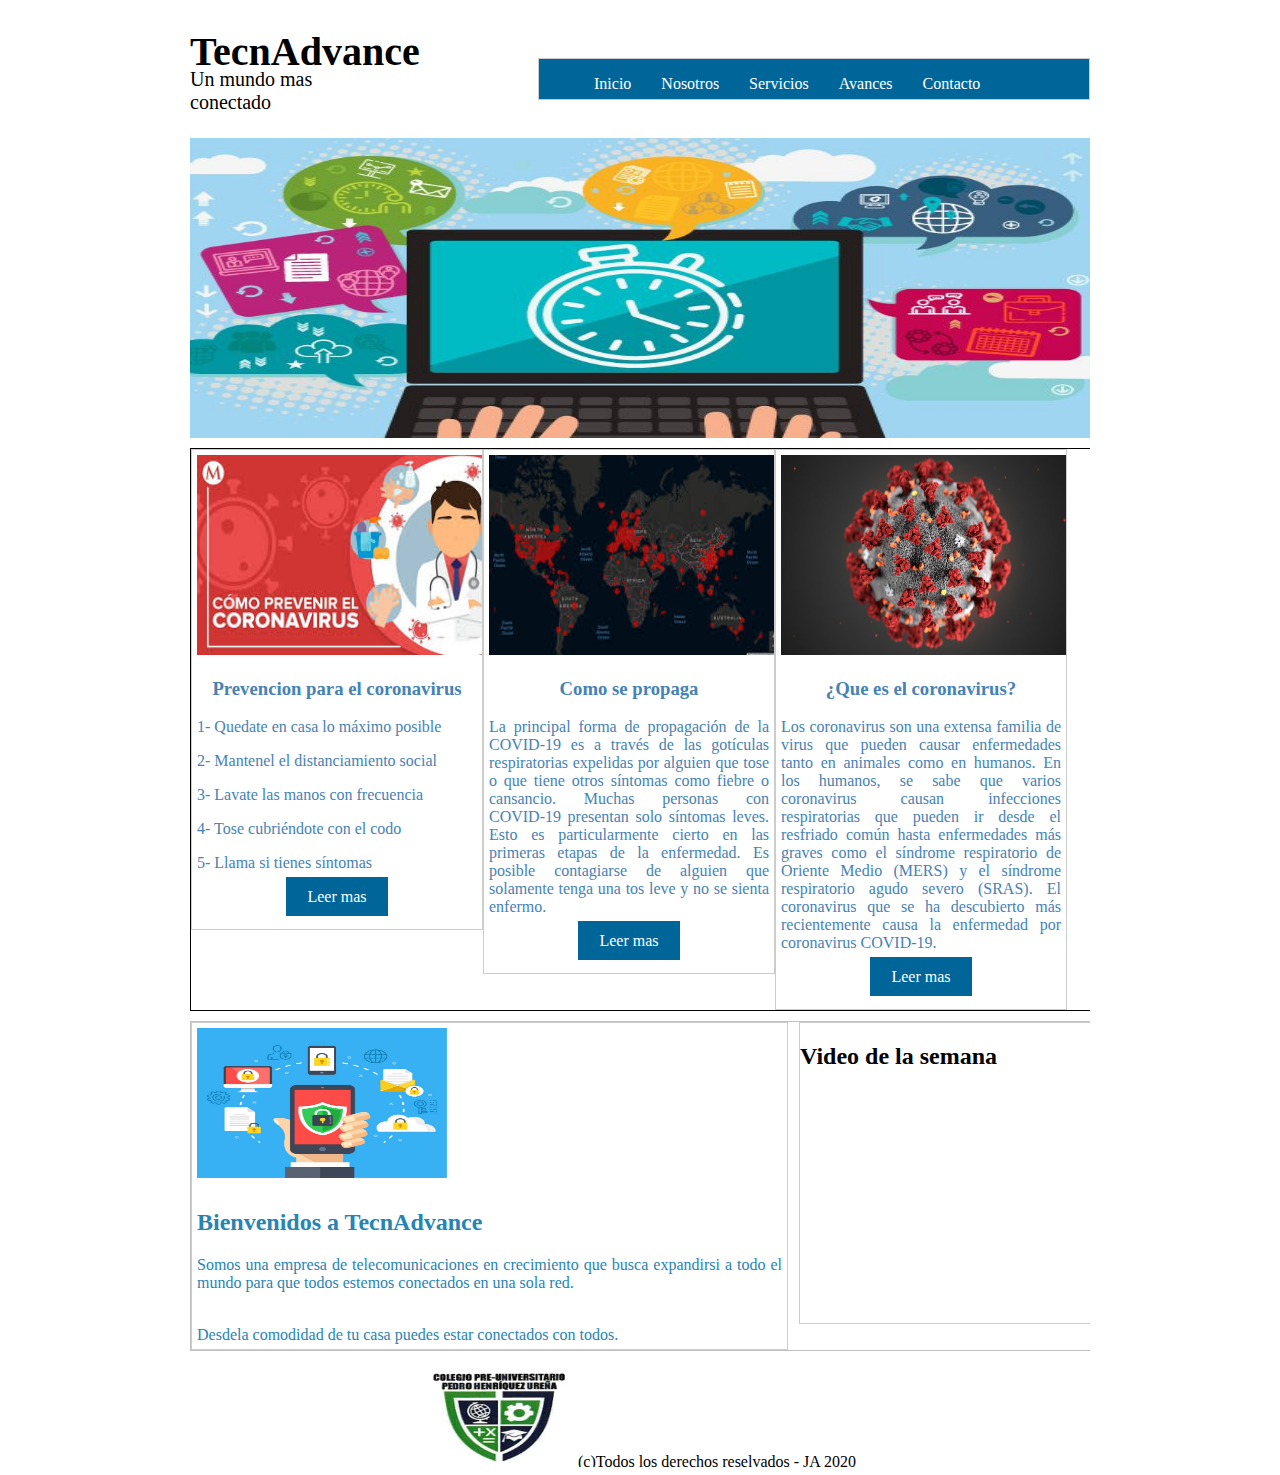
<file: index.html>
<!DOCTYPE html>
<html>
<head>
	<title>TecnAdvance</title>
	<link rel="stylesheet" type="text/css" href="css/Estilo.css">
</head>

<body>
	<div id=principal>
		<header>
			<div id="logo">


				<h2 class="Titulo">TecnAdvance</h2>
				<p class="Sub-titulo">Un mundo mas conectado</p>

			</div>

			<nav class="menu">
				<ul>
					<li><a href="index.html">Inicio</a></li>
					<li><a href="index2.html">Nosotros</a></li>
					<li><a href="index3.html">Servicios</a></li>
					<li><a href="index4.html">Avances</a></li>
					<li><a href="index5.html">Contacto</a></li>
				

				</ul>
			</nav>
		</header>

		<section id="slide">
			<img src="img/comput.jpg" width="900" height="300">
		</section>

		<section id="categorias">
			<section class="uno">
				<img src="img/prevencion.jpg" width="290" height="200">
						
						<h3>Prevencion para el coronavirus</h3>

						<p class="parrafo">1- Quedate en casa lo máximo posible</p>
						<p class="parrafo">2- Mantenel el distanciamiento social</p>  
                        <p class="parrafo">3- Lavate las manos con frecuencia</p>
                        <p class="parrafo">4- Tose cubriéndote con el codo</p>
                        <p class="parrafo"> 5- Llama si tienes síntomas</p>
                           
                           <a target="blank" href="https://www.who.int/es/emergencies/diseases/novel-coronavirus-2019/advice-for-public"class="Leer-mas">Leer mas</a><br><br>

			</section>

			<section class="dos">
				<img src="img/mapamundi.jpg" width="290" height="200">

				<h3>Como se propaga</h3>

				<p class="parrafo">La principal forma de propagación de la COVID‑19 es a través de las gotículas respiratorias expelidas por alguien que tose o que tiene otros síntomas como fiebre o cansancio. Muchas personas con COVID‑19 presentan solo síntomas leves. Esto es particularmente cierto en las primeras etapas de la enfermedad. Es posible contagiarse de alguien que solamente tenga una tos leve y no se sienta enfermo. </p>

				<a target="blank" href="https://www.who.int/es/emergencies/diseases/novel-coronavirus-2019/advice-for-public/q-a-coronaviruses?gclid=CjwKCAjw2a32BRBXEiwAUcugiFbqooXy-Y5upOTOjkhsfGAnBHZKd8Qv5cINOCl6Bct41j3xrIv3zBoCOBkQAvD_BwE"class="Leer-mas">Leer mas</a><br><br>

			</section>
	  
			<section class="tres">
				<img src="img/coronavirus.jpg" width="290" height="200">

				<h3>¿Que es el coronavirus?</h3>

				<p class="parrafo">Los coronavirus son una extensa familia de virus que pueden causar enfermedades tanto en animales como en humanos. En los humanos, se sabe que varios coronavirus causan infecciones respiratorias que pueden ir desde el resfriado común hasta enfermedades más graves como el síndrome respiratorio de Oriente Medio (MERS) y el síndrome respiratorio agudo severo (SRAS). El coronavirus que se ha descubierto más recientemente causa la enfermedad por coronavirus COVID-19.</p>

				<a target="blank" href="https://www.who.int/es/emergencies/diseases/novel-coronavirus-2019/advice-for-public/q-a-coronaviruses?gclid=CjwKCAjw2a32BRBXEiwAUcugiFbqooXy-Y5upOTOjkhsfGAnBHZKd8Qv5cINOCl6Bct41j3xrIv3zBoCOBkQAvD_BwE"class="Leer-mas">Leer mas</a><br><br>


			</section>

			
		</section><!--/categorias-->

		<section id="info">
			<section id="izq">
				<img src="img/CELULAR.jpg" width="250" height="150" class="img">
				<h2>Bienvenidos a TecnAdvance</h2>

				<p class="parrafo">Somos una empresa de telecomunicaciones en crecimiento que busca expandirsi a todo el mundo para que todos estemos conectados en una sola red.
				</p><br>
				Desdela comodidad de tu casa puedes estar conectados con todos. 
			</section>

			<section id="der">
				<h2>Video de la semana</h2>
				<iframe width="560" height="315" src="https://www.youtube.com/embed/oMRMRiyJZN8" frameborder="0" allow="accelerometer; autoplay; encrypted-media; gyroscope; picture-in-picture" allowfullscreen></iframe></section>
		</section><!--/Info-->

		<footer>
			<p>
				<img src="img/Logo.png" width="150" height="100">
				(c)Todos los derechos reselvados - JA 2020 <br>
				Diseñado por <a href="alexander21rodriguezrosario@gmail.com">mi</a> 
			</p>
		</footer>

	</div>
</body>

</html>
</file>
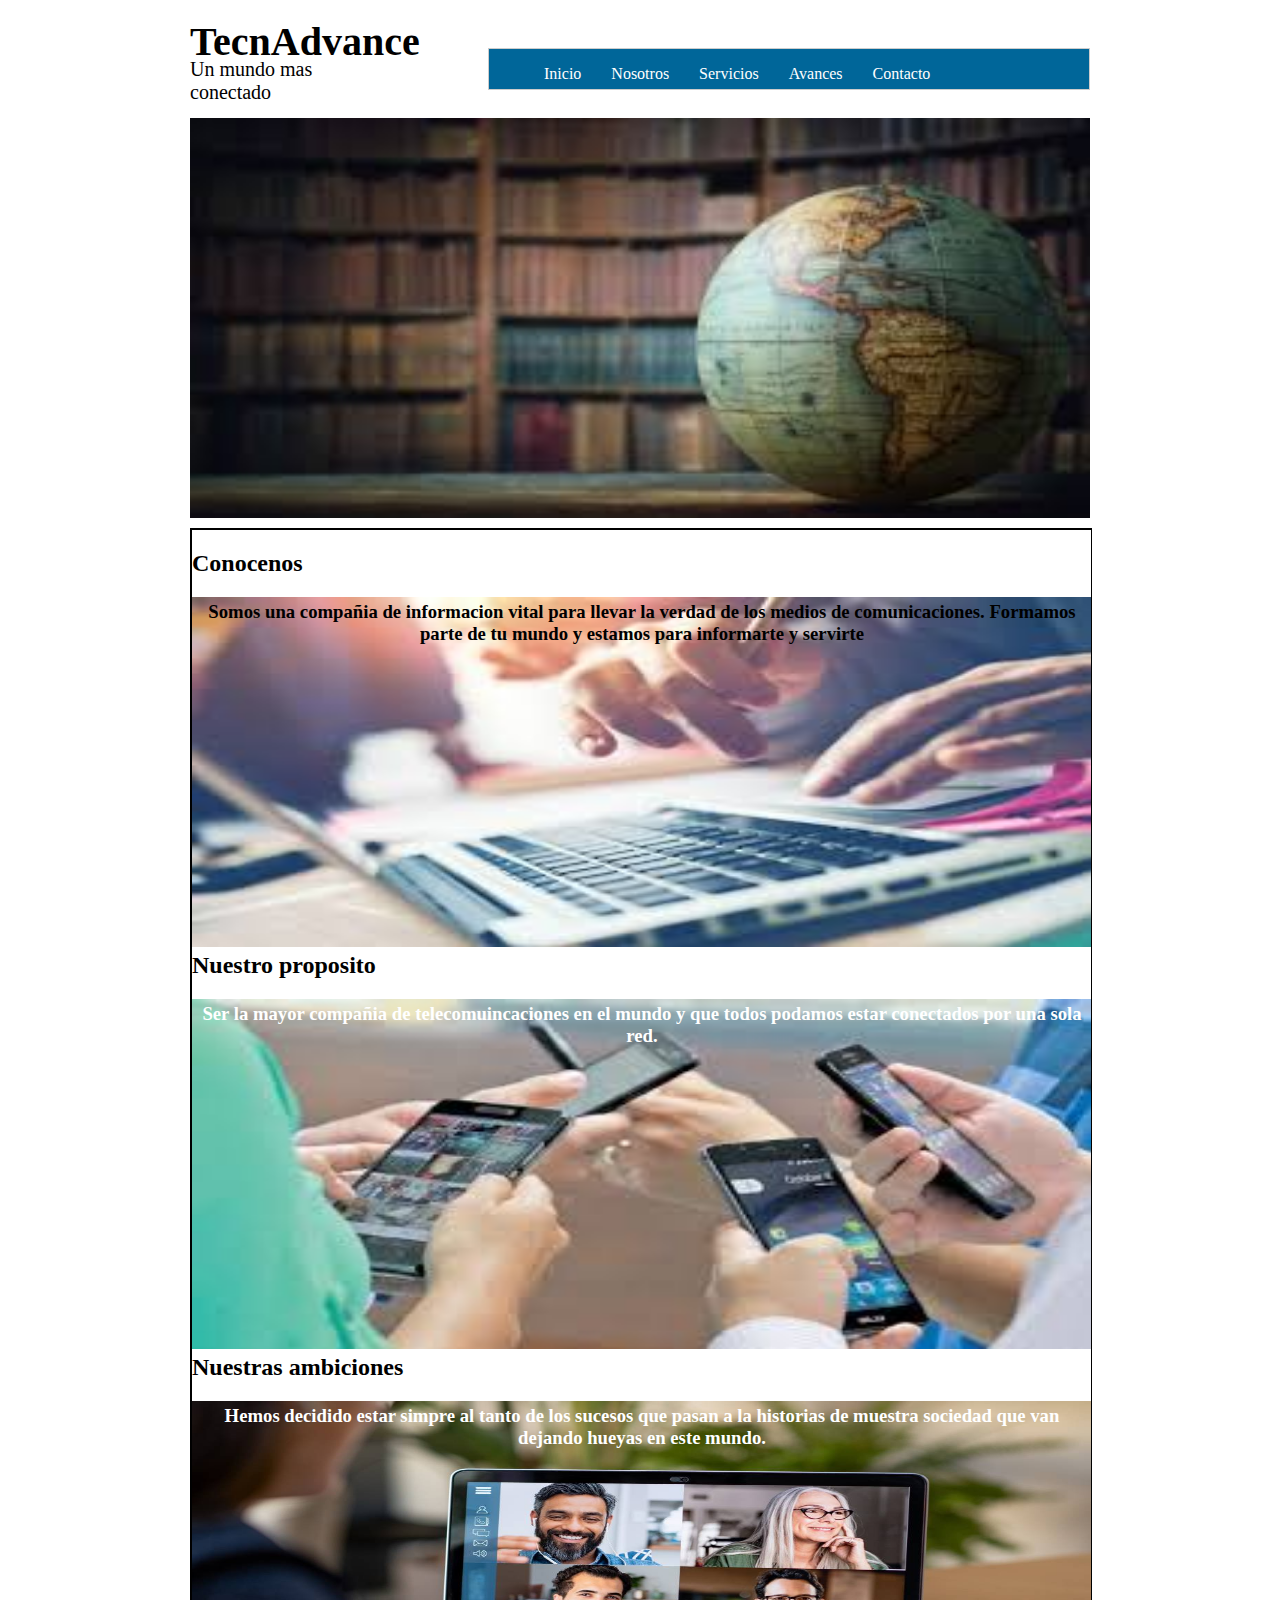
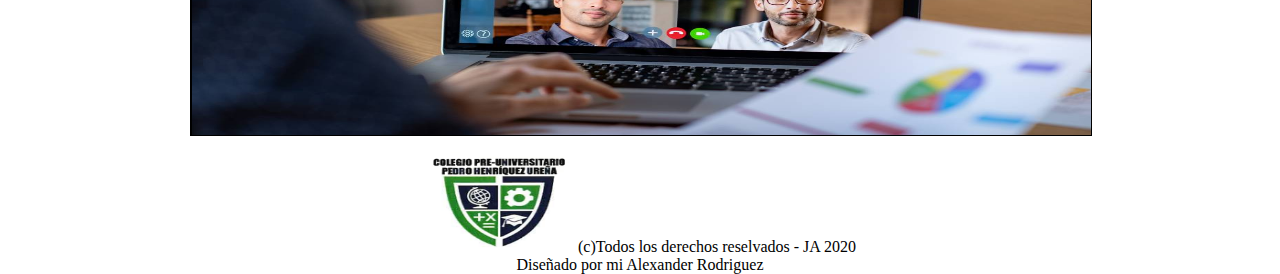
<file: index2.html>
<!DOCTYPE html>
<html>
<head>
	<title>TecnAdvance</title>
	<link rel="stylesheet" type="text/css" href="css/Estilo2.css">
</head>
<body>
    <div id="principal">
    	<header>

    		<div id="logo">
    			<h2 class="titulo">TecnAdvance</h2>
    			<p class="subtitulo">Un mundo mas conectado</p>
    		</div>

    		<nav class="menu">
    			<ul>
    					<li><a href="index.html">Inicio</a></li>
					<li><a href="index2.html">Nosotros</a></li>
					<li><a href="index3.html">Servicios</a></li>
					<li><a href="index4.html">Avances</a></li>
					<li><a href="index5.html">Contacto</a></li>
				
    			
    			</ul>
    		</nav>

    	</header>

    	<section id="slide">
    		<img src="img/Historia.jpg" width="900" height="400">
    	</section>

    	<section id="categorias">
    		<section class="uno">
    			<h2>Conocenos</h2>

    			<img src="img/Latop.jpg" width="900" height="350">

    			<h3 class="parrafo">Somos una compañia de informacion vital para llevar la verdad de los medios de comunicaciones. Formamos parte de tu mundo y estamos para informarte y servirte</h3>

    		</section>
    		<section class="uno dos">
    			<h2>Nuestro proposito</h2>

    			<img src="img/Junte.jpg" width="900" height="350">

    			<h3 class="parrafo2">Ser la mayor compañia de telecomuincaciones en el mundo y que todos podamos estar conectados por una sola red.</h3>
    		</section>

    		<section class="uno">
    			<h2>Nuestras ambiciones</h2>

    			<img src="img/Alegria.jpg" width="900" height="350">

    			<h3 class="parrafo2">Hemos decidido estar simpre al tanto de los sucesos que pasan a la historias  de muestra sociedad que van dejando hueyas en este mundo.</h3>
    		</section>
    	</section>

    	<footer>
			<p>
				<img src="img/Logo.png" width="150" height="100">
				(c)Todos los derechos reselvados - JA 2020 <br>
				Diseñado por mi Alexander Rodriguez</a> 
			</p>
		</footer>
		
    </div>
</body>
</html>
</file>
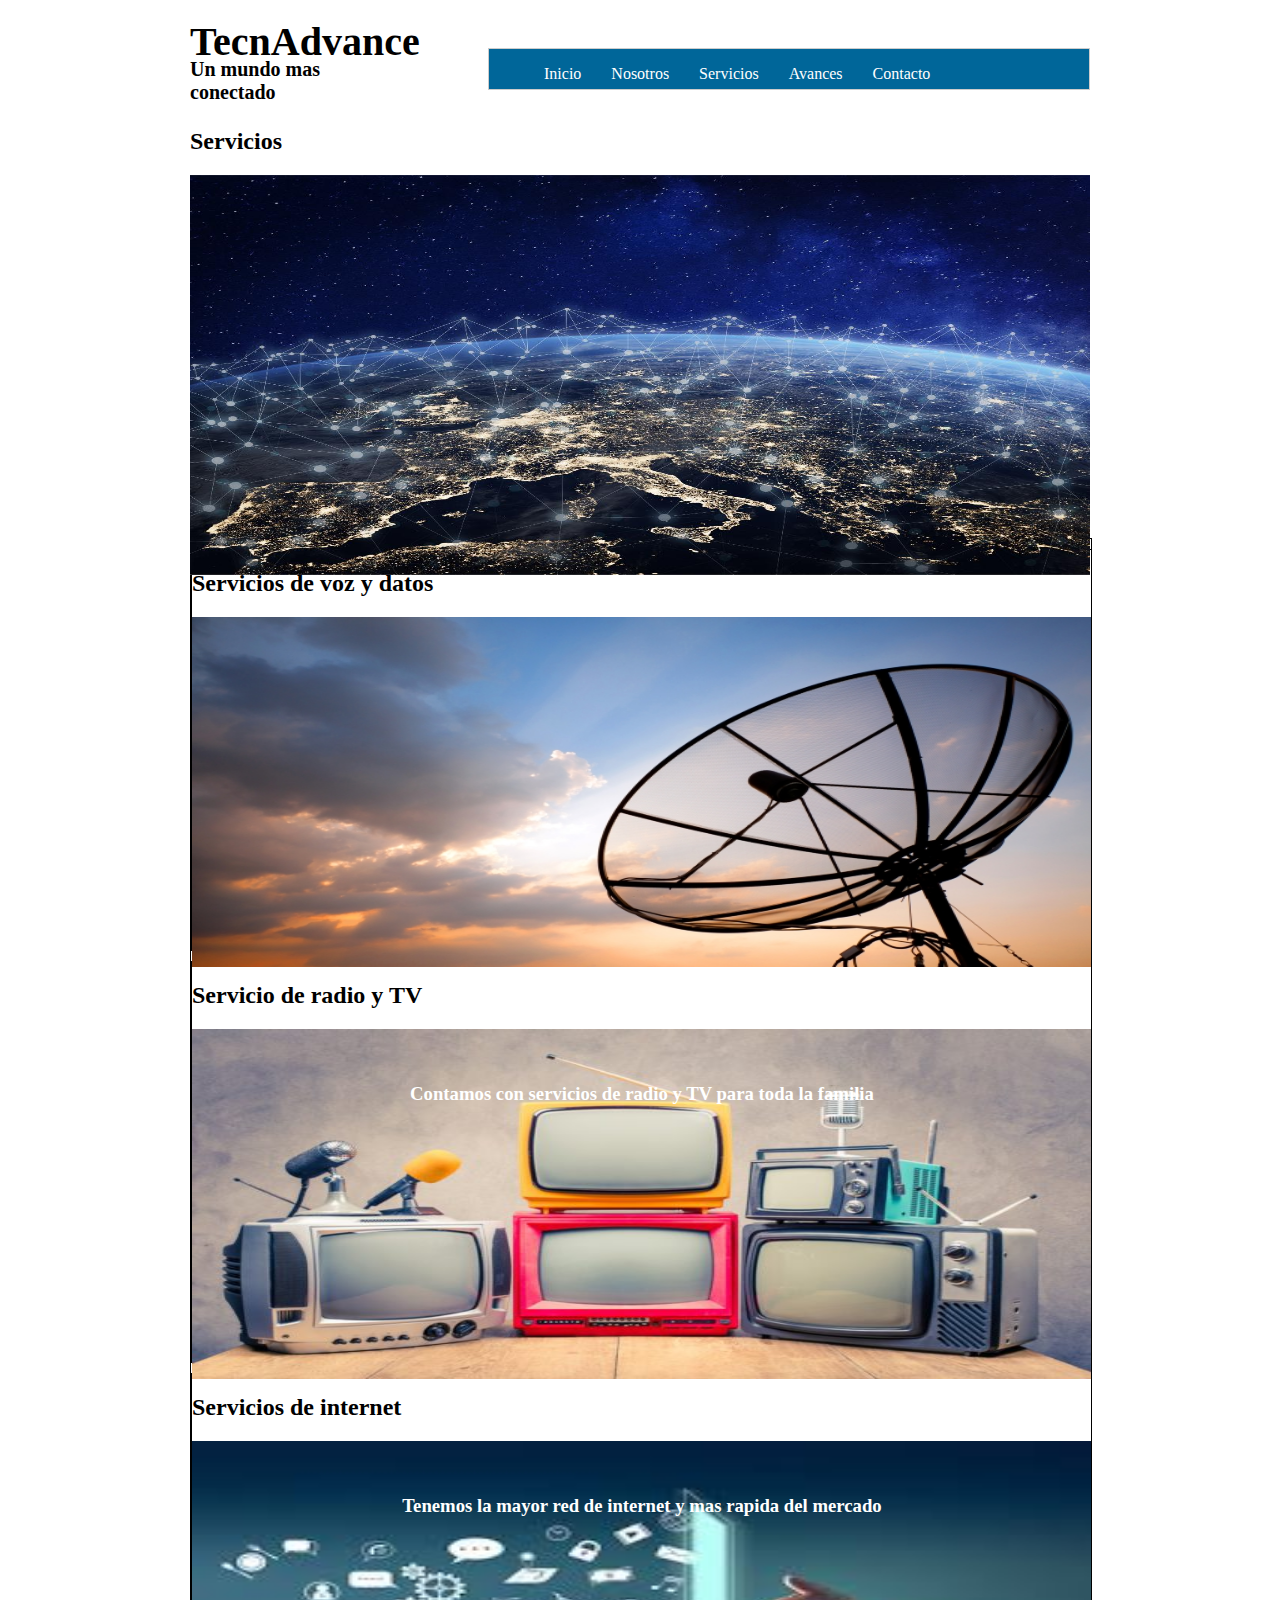
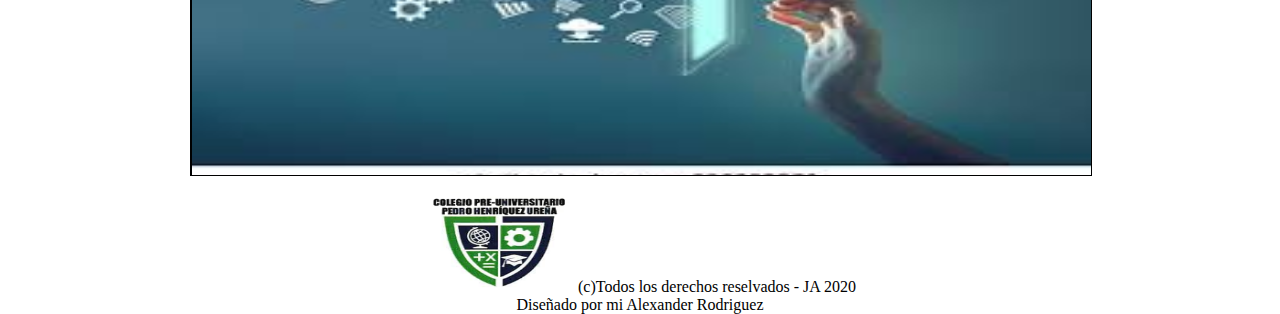
<file: index3.html>
<!DOCTYPE html>
<html>
<head>
	<title>TecnAdvance</title>
	<link rel="stylesheet" type="text/css" href="css/Estilo3.css">
</head>
<body>

	<div id="principal">
		<header>
			<div id="logo">
				<h2 class="titulo">TecnAdvance</h2>
				<h3 class="subtitulo">Un mundo mas conectado</h3>
			</div>

			<nav class="menu">
				<ul>
						<li><a href="index.html">Inicio</a></li>
					<li><a href="index2.html">Nosotros</a></li>
					<li><a href="index3.html">Servicios</a></li>
					<li><a href="index4.html">Avances</a></li>
					<li><a href="index5.html">Contacto</a></li>
				
				
				</ul>
			</nav>
		</header>

		<section id="slide">
			<h2>Servicios</h2>

			<img src="img/Globar.jpg" width="900" height="400">
		</section>

		<section id="categorias">
			<section class="uno">
				<h2>Servicios de voz y datos</h2>

				<img src="img/parabola.jpg" width="900" height="350">
				<!--<h3 class="parrafo">Ofrecemos servicio de envio de datos a la red con almacenamiento en la nube y en la red local.</h3>/-->

			</section>

			<section class="uno dos">
				<h2>Servicio de radio y TV</h2>

				<img src="img/verdad.jpg" width="900" height="350">
				<h3 class="parrafo2">Contamos con servicios de radio y TV para toda la familia</h3>
			</section>
			<section class="uno">
				<h2>Servicios de internet</h2>
				<img src="img/laotra.jpg" width="900" height="350">

				<h3 class="parrafo2">Tenemos la mayor red de internet y mas rapida del mercado</h3>

			</section>
		</section>

		<footer>
			<p>
				<img src="img/Logo.png" width="150" height="100">
				(c)Todos los derechos reselvados - JA 2020 <br>
				Diseñado por mi Alexander Rodriguez</a> 
			</p>
		</footer>
	</div>

</body>
</html>
</file>
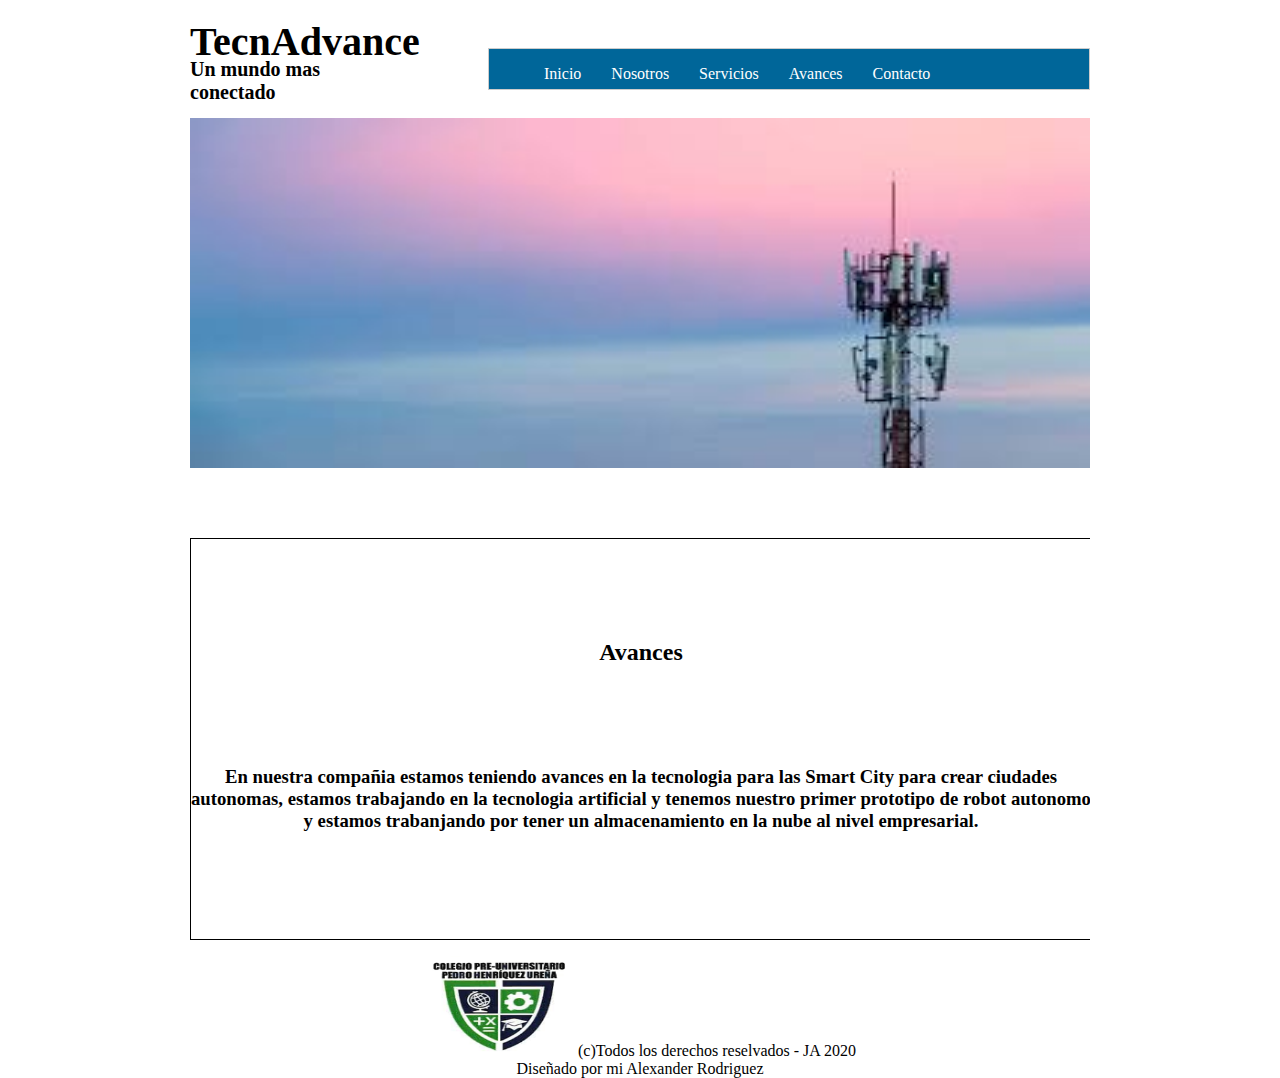
<file: index4.html>
<!DOCTYPE html>
<html>
<head>
	<title>TecnAdvance</title>
	<link rel="stylesheet" type="text/css" href="css/Estilo4.css">
</head>
<body>

	<div id="principal">
		<header>
			
			<div id="logo">

				<h2 class="titulo">TecnAdvance</h2>
				<h3 class="subtitulo">Un mundo mas conectado</h3>

			</div>

			<nav class="menu">
				<ul>
						<li><a href="index.html">Inicio</a></li>
					<li><a href="index2.html">Nosotros</a></li>
					<li><a href="index3.html">Servicios</a></li>
					<li><a href="index4.html">Avances</a></li>
					<li><a href="index5.html">Contacto</a></li>
				
				</ul>
			</nav> 
		</header>

		<section id="slide">
			<img src="img/Antena.jpg" width="900" height="350">
		</section>

		<section id="categorias">
			<section class="uno">
			<h2 class="parrafo2">Avances</h2>
				<h3 class="parrafo2">En nuestra compañia estamos teniendo avances en la tecnologia para las Smart City para crear ciudades autonomas, estamos trabajando en la tecnologia artificial y tenemos nuestro primer prototipo de robot autonomo y estamos trabanjando por tener un almacenamiento en la nube al nivel empresarial.</h3>
			</section>
		</section>

		<footer>
			<p>
				<img src="img/Logo.png" width="150" height="100">
				(c)Todos los derechos reselvados - JA 2020 <br>
				Diseñado por mi Alexander Rodriguez</a> 
			</p>
		</footer>

	</div>

</body>
</html>
</file>
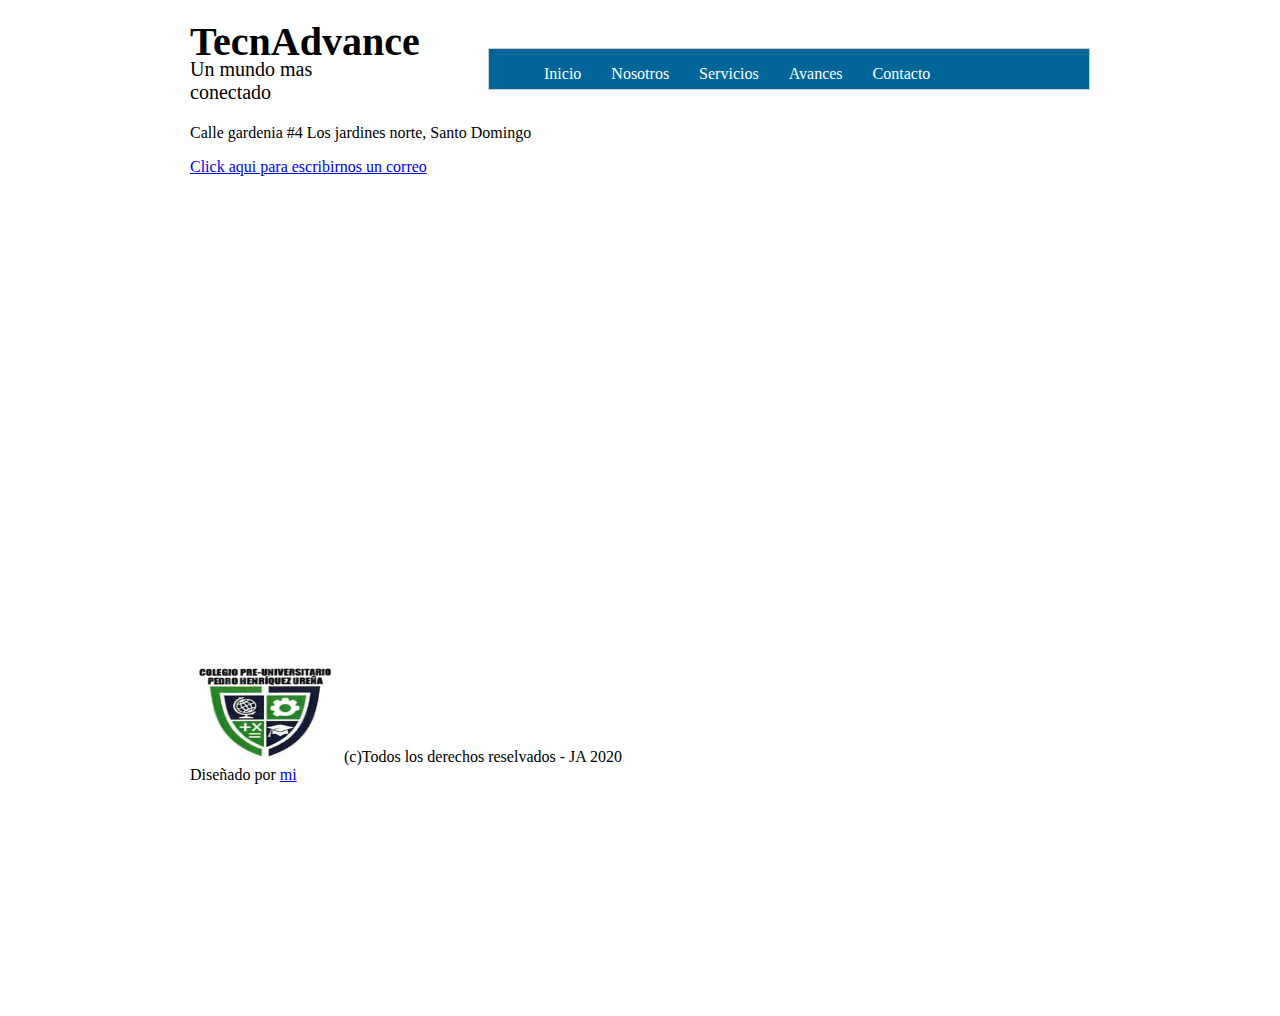
<file: index5.html>
<!DOCTYPE html>
<html>
<head>
	<title>TecnAdvance</title>
	<link rel="stylesheet" type="text/css" href="css/Estilo5.css">
</head>
<body>

<div id="principal">
	<header>
		
		<div id="logo">
			<h2 class="titulo">TecnAdvance</h2>
    		<p class="subtitulo">Un mundo mas conectado</p>
		</div>

		<nav class="menu">
			<ul>
				    	<li><a href="index.html">Inicio</a></li>
					<li><a href="index2.html">Nosotros</a></li>
					<li><a href="index3.html">Servicios</a></li>
					<li><a href="index4.html">Avances</a></li>
					<li><a href="index5.html">Contacto</a></li>
				
    				
			</ul>
		</nav>

	</header>
	<div class="">
		<p>Calle gardenia #4 Los jardines norte, Santo Domingo</p>

		<p>
			<a href="alexander21rodriguezrosario@gmail.com">Click aqui para escribirnos un correo</a>
		</p>

		<iframe src="https://www.google.com/maps/embed?pb=!1m18!1m12!1m3!1d3783.9699639607475!2d-69.95716608579637!3d18.485019675086683!2m3!1f0!2f0!3f0!3m2!1i1024!2i768!4f13.1!3m3!1m2!1s0x8eaf89f5850f4d3f%3A0xcf8cf8f554cdf5f5!2sCalle%20Gardenia%201-14%2C%20Santo%20Domingo!5e0!3m2!1ses-419!2sdo!4v1590692169371!5m2!1ses-419!2sdo" width="600" height="450" frameborder="0" style="border:0;" allowfullscreen="" aria-hidden="false" tabindex="0"></iframe>
	</div>

	<p>
				<img src="img/Logo.png" width="150" height="100">
				(c)Todos los derechos reselvados - JA 2020 <br>
				Diseñado por <a href="alexander21rodriguezrosario@gmail.com">mi</a> 
			</p>

</div>
</body>
</html>
</file>
<file: css/Estilo.css>
#principal{
	width: 900px;
	height: auto; overflow: hidden;
	border: 0px solid #000;
	margin: auto;
}

header{
	width: 900px;
	height: 100px;
	border: 0px solid #000;
}


#logo{
	width: 150px;
	height: 100px;
	border: 0px solid #000;
	list-style: none;
	margin-right: -40px;
	margin-top: 20px;
}

.Titulo{
	margin-top: 20px;
	font-size: 40px;
}

.Sub-titulo{
	font-size: 20px;
	margin-top: -40px;
}

.menu{
	width: 550px;
	height: 40px;
	border: 1px solid #ccc; 
	float: right;
	margin-top: -70px;
	background: #006699;
}

.menu ul{}

.menu ul li{
	list-style: none;
	float: left;
}

.menu ul li a{
	text-decoration: none;
	padding: 10px 15px;
	border: 0px solid #fff;
	color:#fff;
}

.menu ul li a:hover{
	background: #c0c0c0;
	color: 006699;
	transition: background 1s, color 1S;
}

#slide{
	margin-top: 10px;
	width: 300px;
	height: 300px;
}

#categorias{
	width: 900px;
	height: auto; overflow: hidden;
	border: 1px solid;
	margin-top: 10px;
}

.uno{
	width: 280px;
	height: auto; overflow: hidden;
	border: 1px solid #ccc;
	float:left;
	padding: 5px;
	text-align: center;
	color: #4682b4;
}

.parrafo{
	color: 707070;
	text-align: justify;
}

.dos{
	width: 280px;
	height: auto; overflow: hidden;
	border: 1px solid #ccc;
	float:left;
	padding: 5px;
	text-align: center;
	color: #4682b4;
}


.tres{
	width: 280px;
	height: auto; overflow: hidden;
	border: 1px solid #ccc;
	float:left;
	padding: 5px;
	text-align: center;
	color: #4682b4;
}


.Leer-mas{
	text-decoration: none;
	border: 1px solid #006699;
	padding: 10px 20px 10px 20px;
	margin: 10px;
}

.Leer-mas{
	background: #006699;
	color: #fff;
	transition: background 1s, color 1S;
}

#info{
	width: 900px;
	height: auto; overflow: hidden;
	border: 1px solid #c0c0c0;
	margin-top: 10px;
}

#izq{
	width: 585px;
	height: auto; overflow: hidden;
	border: 1px solid #ccc;
	float: left;
	padding: 5px; color: #2684b4;
}

.img{
	margin-right: 7px;
	padding-bottom: 7px;
}

#der{
	width: 290px;
	height: 300px;
	border: 1px solid #ccc;
	float: right;
}

footer{
	width: 900px;
	height: 100px;
	text-align: center;
}

#footer p{
	width: 900px;
	margin: 220px;
}
</file>
<file: css/Estilo2.css>
#principal{
	width: 900px;
	height: 1000px;
	border: 0px solid auto #000;
	margin: auto;
}

header{
	width: 900px;
	height: 100px;
	border: 0px solid #000;
}

#logo{
	width: 200px;
	height: 100px;
	border: 0px solid #000;
	float: left;
}

.titulo{
	margin-top: 10px;
	font-size: 40px;
}

.subtitulo{
	font-size: 20px;
	margin-top: -40px;
}
.menu{
	width: 600px;
	height: 40px;
	border: 1px solid #ccc; 
	float: right;
	margin-top: 40px;
	background: #006699;
}

.menu ul{}

.menu ul li{
	list-style: none;
	float: left;
}

.menu ul li a{
	text-decoration: none;
	padding: 10px 15px;
	border: 0px solid #ccc;
	color: #fff;
}

.menu ul li a:hover{
	background: #c0c0c0;
	color: 006699;
	transition: background 1s, color 1S;
}

#slide{
	margin-top: 10px;
	width: 900px;
	height: 400px;
}
#categorias{
	width: 900px;
	height: auto; overflow: hidden;
	border: 1px solid;
	margin-top: 10px;
}

.uno{
	width: 900px;
	height: 400px;
	border: 1px solid;

}

.parrafo{
	margin-top: -350px;
	text-align: center;
	color: #000;

}

.parrafo2{
	text-align: center;
	margin-top: -350px;
	color: #fff;
}

footer{
	width: 900px;
	height: 100px;
	text-align: center;
}

#footer p{
	width: 900px;
	margin: 220px;
}
</file>
<file: css/Estilo3.css>
#principal{
	width: 900px;
	height:1000px;
	border: 0px solid #000;
	margin: auto;
}

header{
	width: 900px;
	height: 100px;
	border: 0px solid #000;
}

#logo{
	width: 200px;
	height: 100px;
	border: 0px solid #000;
	float: left;
}

.titulo{
	margin-top: 10px;
	font-size: 40px;
}

.subtitulo{
	font-size: 20px;
	margin-top: -40px;
}

.menu{
	width: 600px;
	height: 40px;
	border: 1px solid #ccc; 
	float: right;
	margin-top: 40px;
	background: #006699;
}

.menu ul{}

.menu ul li{
	list-style: none;
	float: left;
}

.menu ul li a{
	text-decoration: none;
	padding: 10px 15px;
	border: 0px solid #ccc;
	color: #fff;
}

.menu ul li a:hover{
	background: #c0c0c0;
	color: 006699;
	transition: background 1s, color 1S;
}

#slide{
	margin-top: 10px;
	width: 900px;
	height: 400px;
}

#categorias{
	width: 900px;
	height: auto; overflow: hidden;
	border: 1px solid;
	margin-top: 10px;
}

.uno{
	width: 900px;
	height: 400px;
	border: 1px solid;
	margin-top: 10px;
}

.parrafo{
	margin-top: 30px;
	text-align: center;
	color: #000;
}

.parrafo2{
	text-align: center;
	margin-top: -300px;
	color: #fff;
}

footer{
	width: 900px;
	height: 100px;
	text-align: center;
}

#footer p{
	width: 900px;
	margin: 220px;
}
</file>
<file: css/Estilo4.css>
#principal{
	width: 900px;
	height:1000px;
	border: 0px solid #000;
	margin: auto;
}

header{
	width: 900px;
	height: 100px;
	border: 0px solid #000;
}

#logo{
	width: 200px;
	height: 100px;
	border:0px solid #000;
	float: left;
}

.titulo{
	margin-top: 10px;
	font-size: 40px;
}

.subtitulo{
	font-size: 20px;
	margin-top: -40px;
}

.menu{
	width: 600px;
	height: 40px;
	border: 1px solid #ccc; 
	float: right;
	margin-top: 40px;
	background: #006699;
}

.menu ul{}

.menu ul li{
	list-style: none;
	float: left;
}

.menu ul li a{
	text-decoration: none;
	padding: 10px 15px;
	border: 0px solid #ccc;
	color: #fff;
}


.menu ul li a:hover{
	background: #c0c0c0;
	color: 006699;
	transition: background 1s, color 1S;
}

#slide{
	margin-top: 10px;
	width: 900px;
	height: 400px;
}

#categorias{
	width: 900px;
	height: auto; overflow: hidden;
	border: 0px solid;
	margin-top: 10px;
}

.uno{
	width: 900px;
	height: 400px;
	border: 1px solid;
	margin-top: 10px;
}

.parrafo2{
	text-align: center;
	margin-top: 100px;
	color: #000;
}

footer{
	width: 900px;
	height: 100px;
	text-align: center;
}

#footer p{
	width: 900px;
	margin: 220px;
}
</file>
<file: css/Estilo5.css>
#principal{
	width: 900px;
	height:1000px;
	border: 0px solid #000;
	margin: auto;
}

header{
	width: 900px;
	height: 100px;
	border: 0px solid #000;
}

#logo{
	width: 200px;
	height: 100px;
	border:0px solid #000;
	float: left;
}

.titulo{
	margin-top: 10px;
	font-size: 40px;
}

.subtitulo{
	font-size: 20px;
	margin-top: -40px;
}

.menu{
	width: 600px;
	height: 40px;
	border: 1px solid #ccc; 
	float: right;
	margin-top: 40px;
	background: #006699;
}

.menu ul{}

.menu ul li{
	list-style: none;
	float: left;
}

.menu ul li a{
	text-decoration: none;
	padding: 10px 15px;
	border: 0px solid #ccc;
	color: #fff;
}


.menu ul li a:hover{
	background: #c0c0c0;
	color: 006699;
	transition: background 1s, color 1S;
}

footer{
	width: 900px;
	height: 100px;
	text-align: center;
}

#footer p{
	width: 900px;
	margin: 220px;
}
</file>
